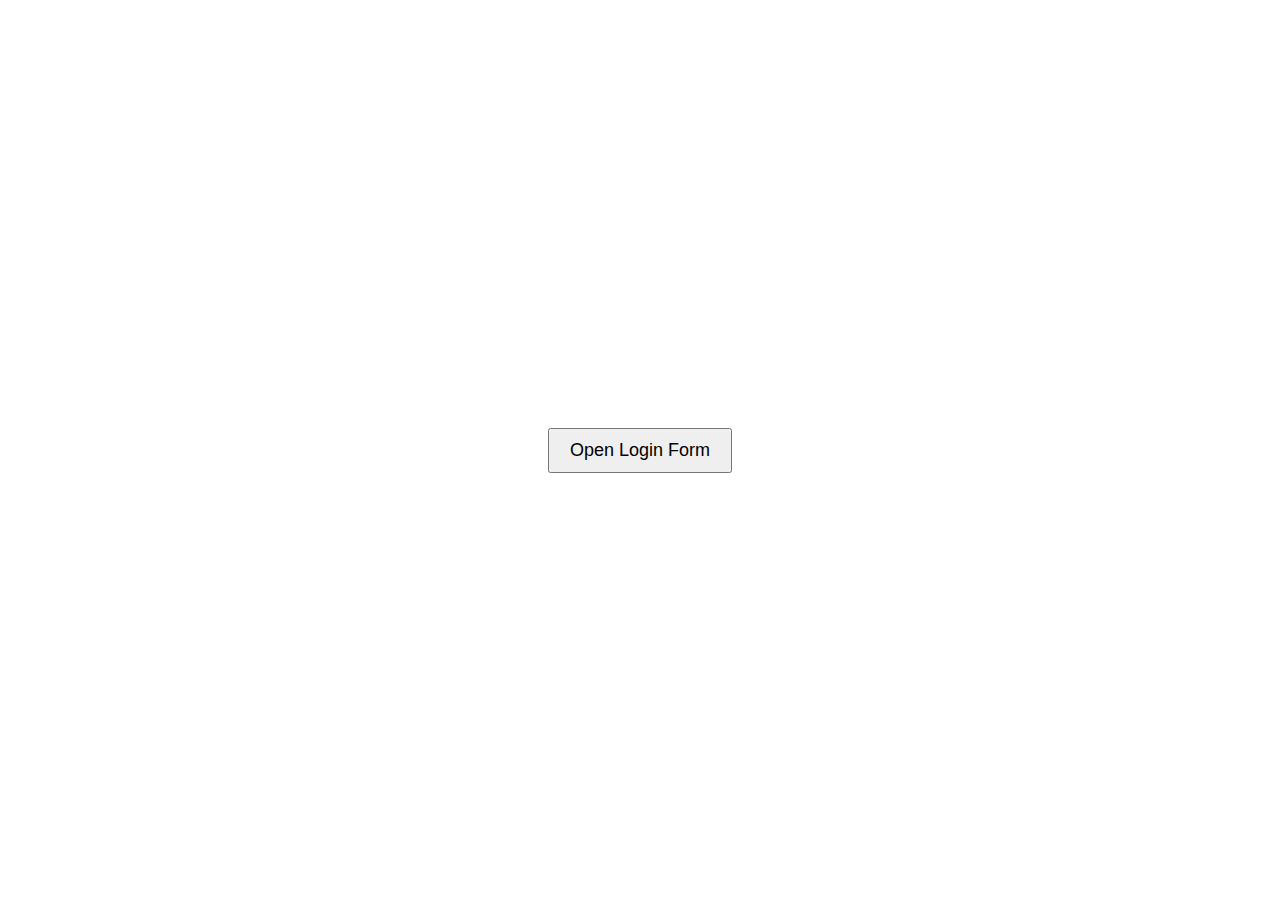
<file: main/dangnhap.html>
<!DOCTYPE html>
<html>
<head>
  <title>Login Page</title>
  <style>
    body {
      display: flex;
      justify-content: center;
      align-items: center;
      height: 100vh;
      margin: 0;
    }

    #loginButton {
      padding: 10px 20px;
      font-size: 18px;
    }
  </style>
</head>
<body>
  <button id="loginButton">Open Login Form</button>

  <script>
    var loginButton = document.getElementById("loginButton");

    loginButton.addEventListener("click", function() {
      window.location.href = "login.html";
    });
  </script>
</body>
</html>
</file>
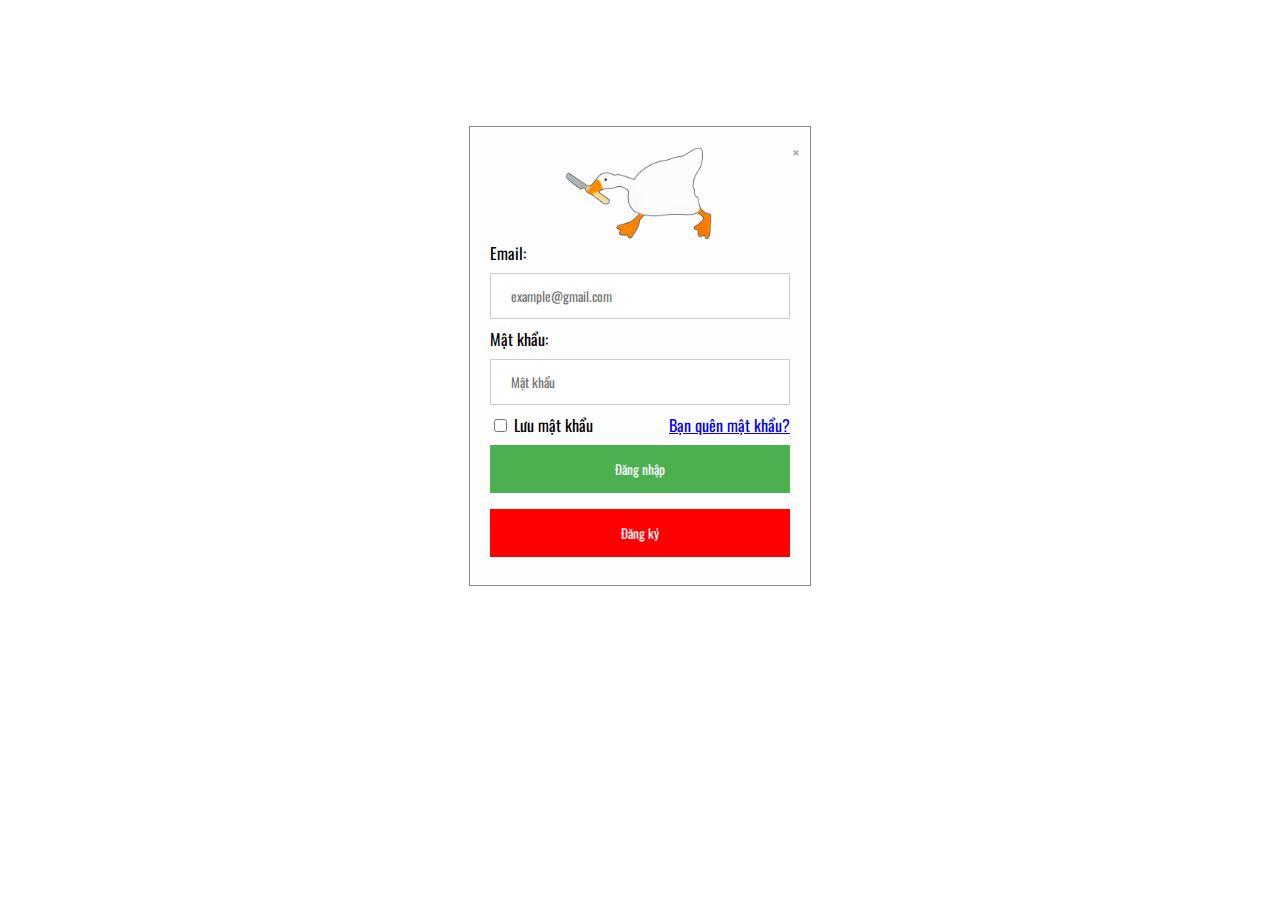
<file: main/login.html>
<!DOCTYPE html>
<html>
<head>
  <title>Login Form</title>
  <link rel="stylesheet" href="login.css">
</head>
<body>
  <div id="loginPopup" class="login-popup">
    <div class="login-popup-content">
        <div class="logo">
          <a class="logo1" href="../project/project.html">
            <img class="logo2" src="../images/logo.png" alt="">
          </a>
        </div>
        <div>
          <span class="close-button" id="closeButton">&times;</span>
        <label for="username">Email:</label>
        <input type="text" id="username" name="username" placeholder="example@gmail.com">
    
        <label for="password">Mật khẩu:</label>
        <input type="password" id="password" name="password" placeholder="Mật khẩu">
        <div class = "noname">
            <div>
                <input type="checkbox" id="remember" name="remember">
                <label for="remember">Lưu mật khẩu</label>
            </div>
            <div class="forgot-password">
                <a href="#">Bạn quên mật khẩu?</a>
            </div>
        </div>
        <button id="login">Đăng nhập</button>
        <button class="register-button">Đăng ký</button> 
    </div>  
  </div>
</div>
<script src="dangnhap.js"></script>
</body>
</html>
</file>
<file: main/login.css>
@import url('https://fonts.googleapis.com/css2?family=Oswald:wght@500&display=swap');

*{
  font-family: 'Oswald', sans-serif;
}

.login-popup-content {
  display: block;
  background-color: #fefefe;
  padding: 20px;
  border: 1px solid #888;
  width: 300px;
  position: relative;
  margin: 10% auto;
}

.login-popup-content input[type=text], .login-popup-content input[type=password] {
  width: 100%;
  padding: 12px 20px;
  margin: 8px 0;
  display: inline-block;
  border: 1px solid #ccc;
  box-sizing: border-box;
}

.login-popup-content button {
  background-color: #4CAF50;
  color: white;
  padding: 14px 20px;
  margin: 8px 0;
  border: none;
  cursor: pointer;
  width: 100%;
}

.login-popup-content .register-button {
  background-color: red;
  color: white;
  border: none;
  cursor: pointer;
  width: 100%;
}

.close-button {
  position: absolute;
  top: 10px;
  right: 10px;
  font-size: 20px;
  color: #aaa;
  cursor: pointer;
}
.round-button {
  border-radius: 50%;
  border: 0;
  width: 30px;
  height: 30px;
}
.noname{
  display: flex;
  text-align: center;
  justify-content: space-between;
}
.logo{
  display: flex;
  justify-content: center;
  align-items: center;
}
.logo1{
  display: flex;
  justify-content: center;
  align-items: center;
  width: 150px;
}
.logo2{
  width: 100%;
}
</file>
